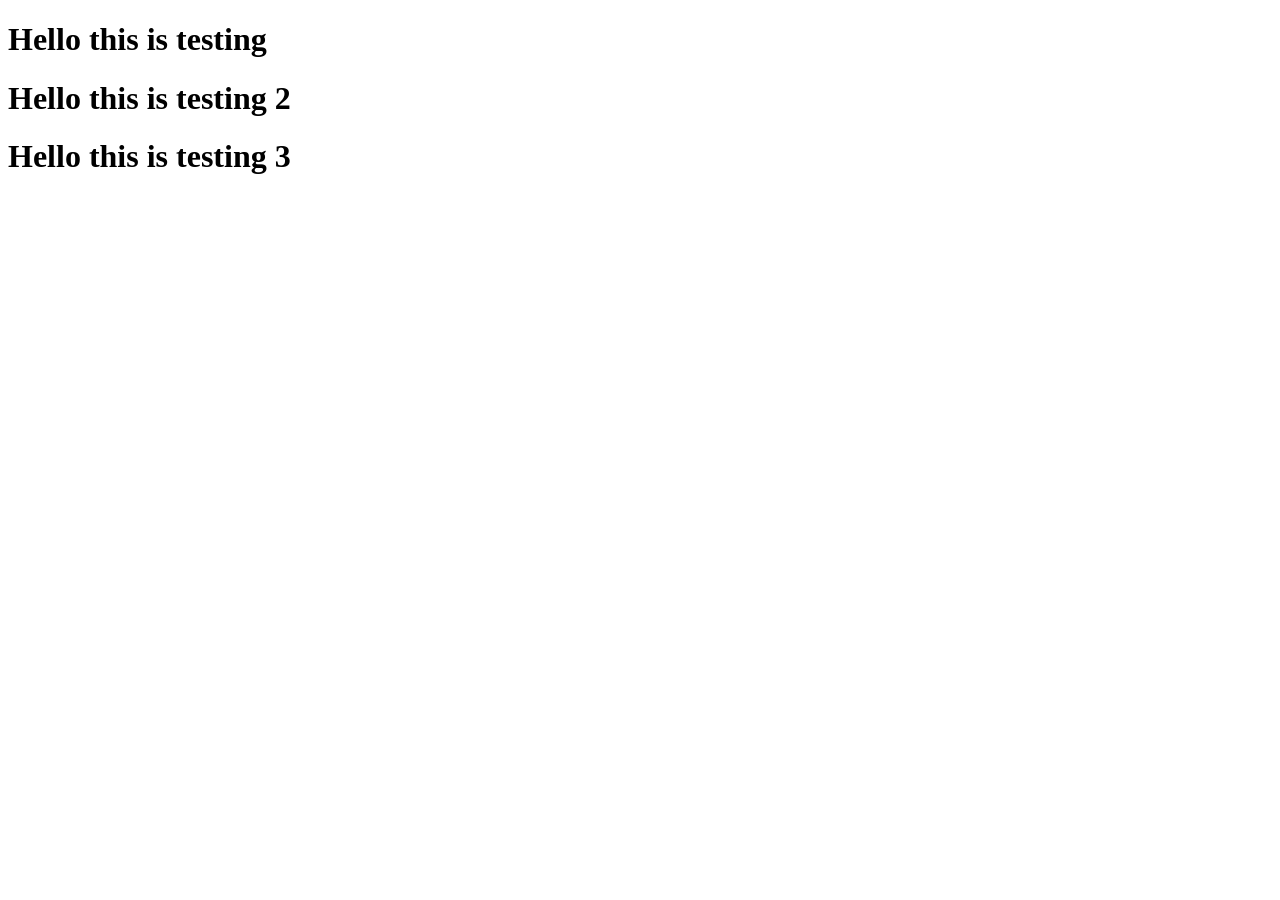
<file: html/index.html>
<!DOCTYPE html>
<html lang="en">
<head>
    <meta charset="UTF-8">
    <meta name="viewport" content="width=device-width, initial-scale=1.0">
    <title>Document</title>
</head>
<body>
    <h1>Hello this is testing</h1>
    <h1>Hello this is testing 2</h1>
    <h1>Hello this is testing 3</h1>
</body>
</html>
</file>
